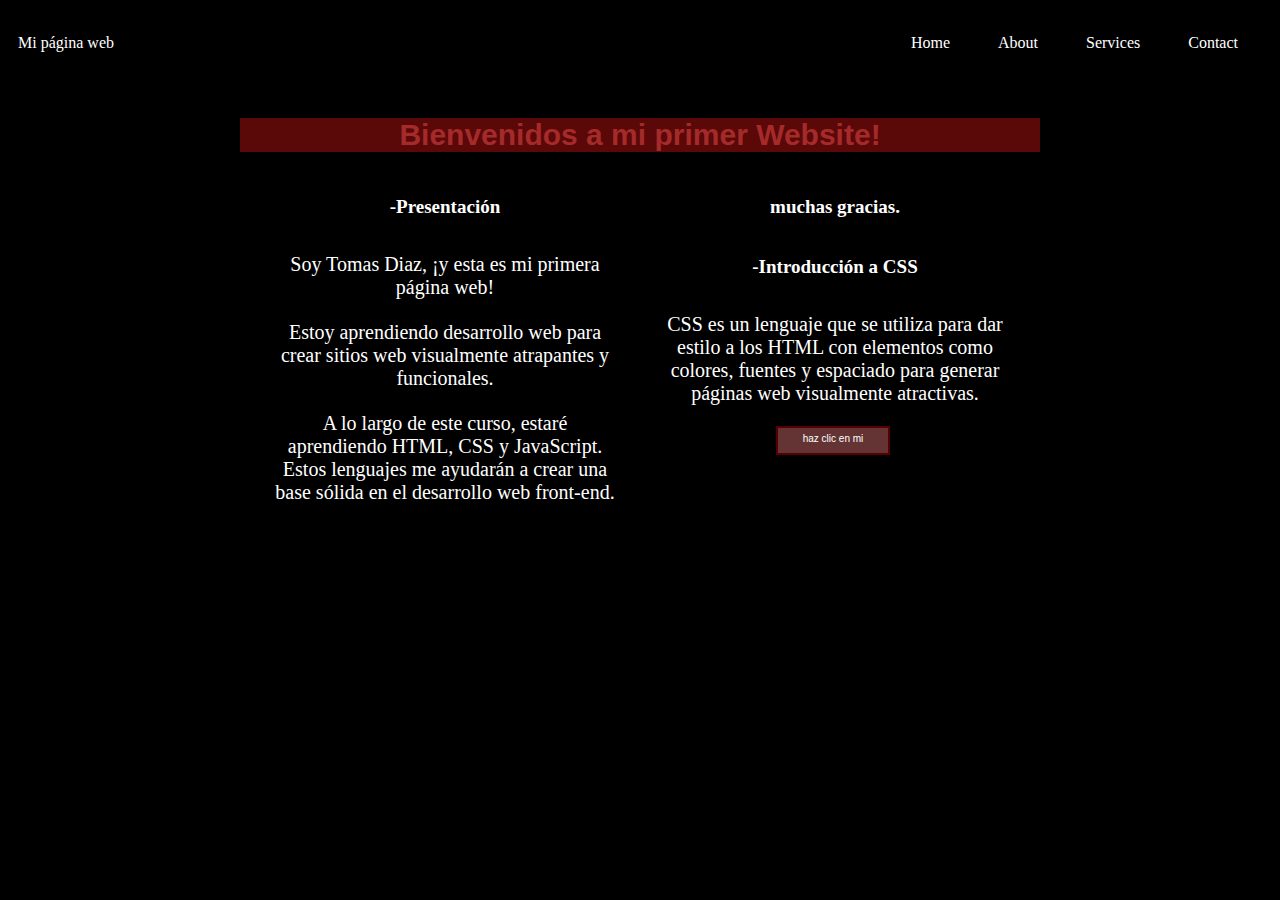
<file: index.html>
<!DOCTYPE html>
  </html>
  <head>
  <meta charset="UTF-8"/>
<title> Mi Primer Website</title>
  <link rel="stylesheet" href="styles.css"/>
  <meta name="viewport" content="width=device-width, initial-scale=1">
  </head>
  <body>
    <div class="container-nav">
      <nav class="navbar" role="navigation">
        <a href="index.html" class="brand">Mi página web</a>
        <ul class="nav-links">
          <li><a href="index.html">Home</a></li>
          <li><a href="about.html">About</a></li>
          <li><a href="services.html">Services</a></li>
          <li><a href="contact.html">Contact</a></li>
        </ul>
      </nav>
      <button class="button-menu-toggle">Menu</button>
    </div>
    <div class="container">   
  <h1>Bienvenidos a mi primer Website!</h1>
  <div class= row> 
    <div class="column">
  <h2>-Presentación</h2>
  <p>Soy Tomas Diaz, ¡y esta es mi primera página web!</p>
  <p>Estoy aprendiendo desarrollo web para crear sitios web visualmente atrapantes y funcionales.</p>
  <p>A lo largo de este curso, estaré aprendiendo HTML, CSS y JavaScript. Estos lenguajes me ayudarán a crear una base sólida en el desarrollo web front-end.</p>
  </div>
  <div class="column">
  <h2>muchas gracias.</h2>
    <h3>-Introducción a CSS</h3>
    <p>CSS es un lenguaje que se utiliza para dar estilo a los HTML con elementos como colores,  fuentes y espaciado para generar páginas web visualmente atractivas.</p>
   <div class = "cuadro2"
    button onclick="showAlert()">haz clic en mi</button>
  </div>
  </div>
  </div>
  </div>
  <script src="script.js"></script>
  </body>
  </html>
</file>
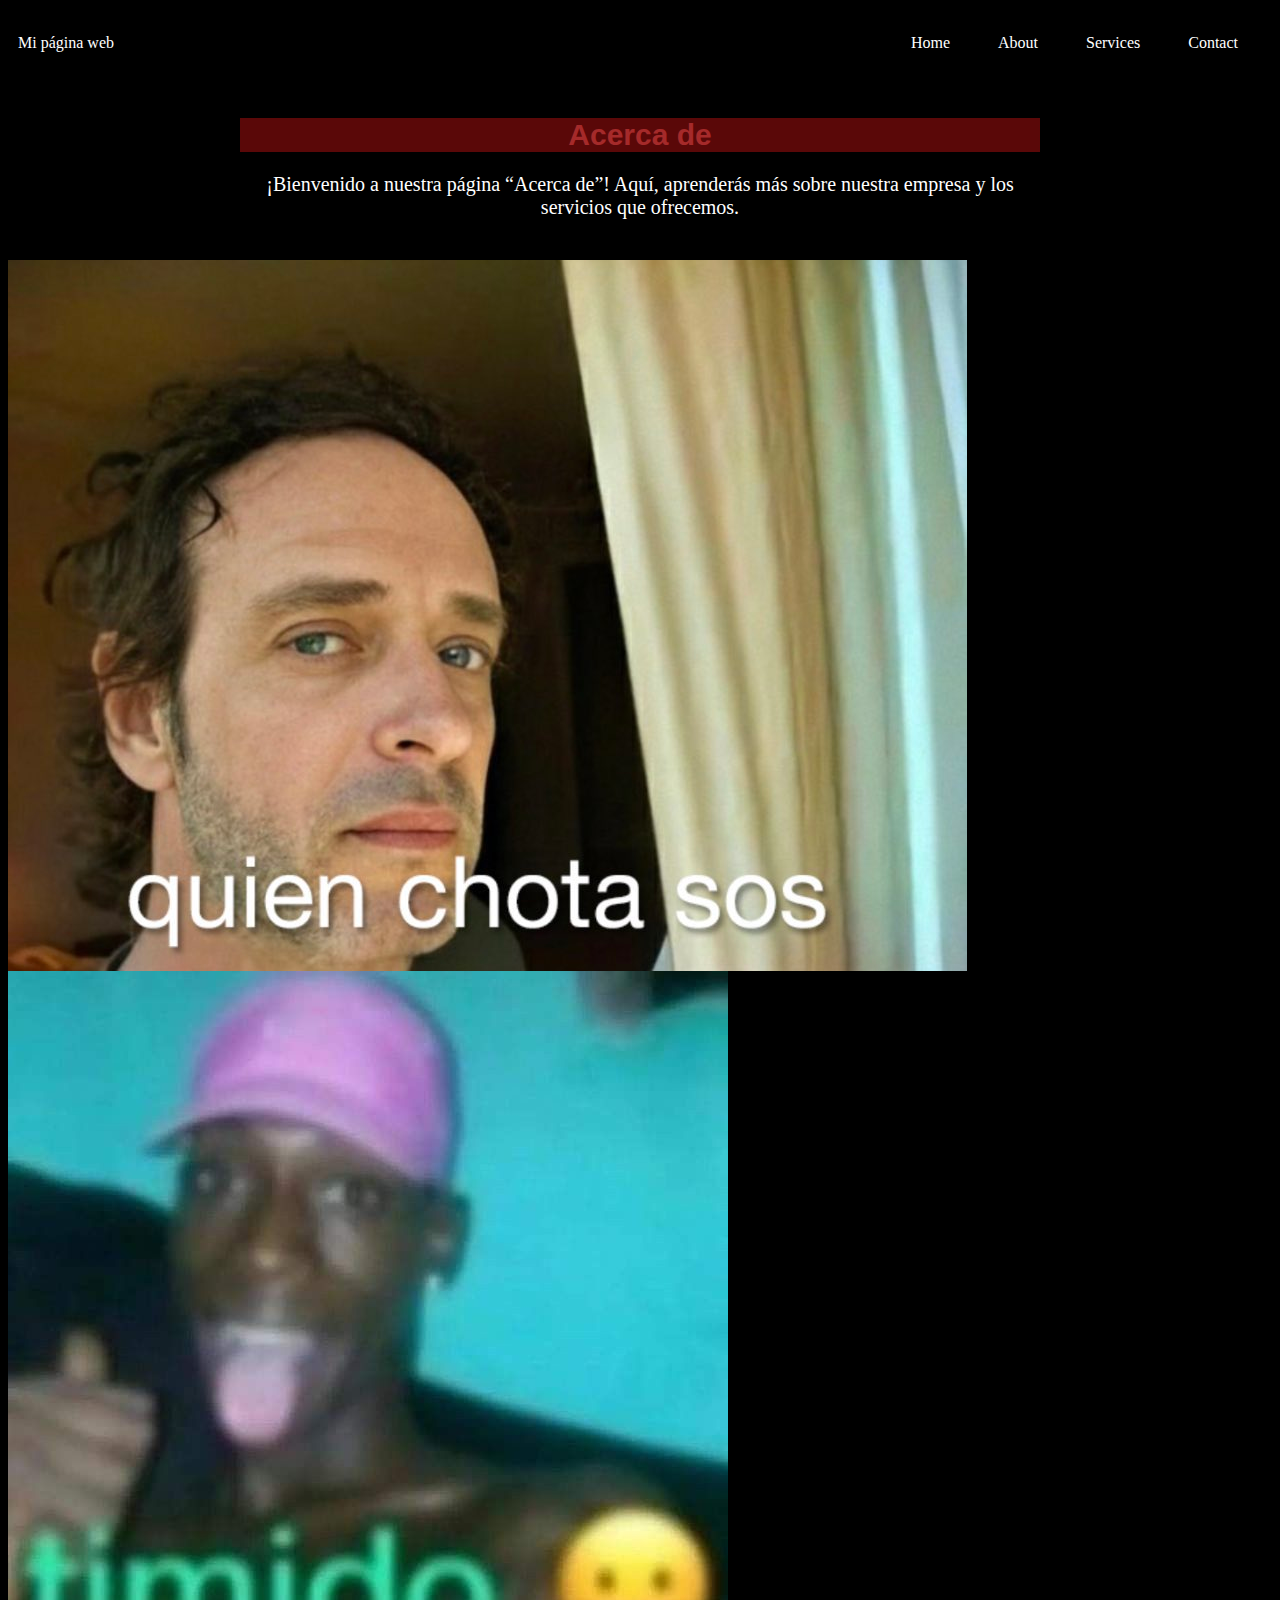
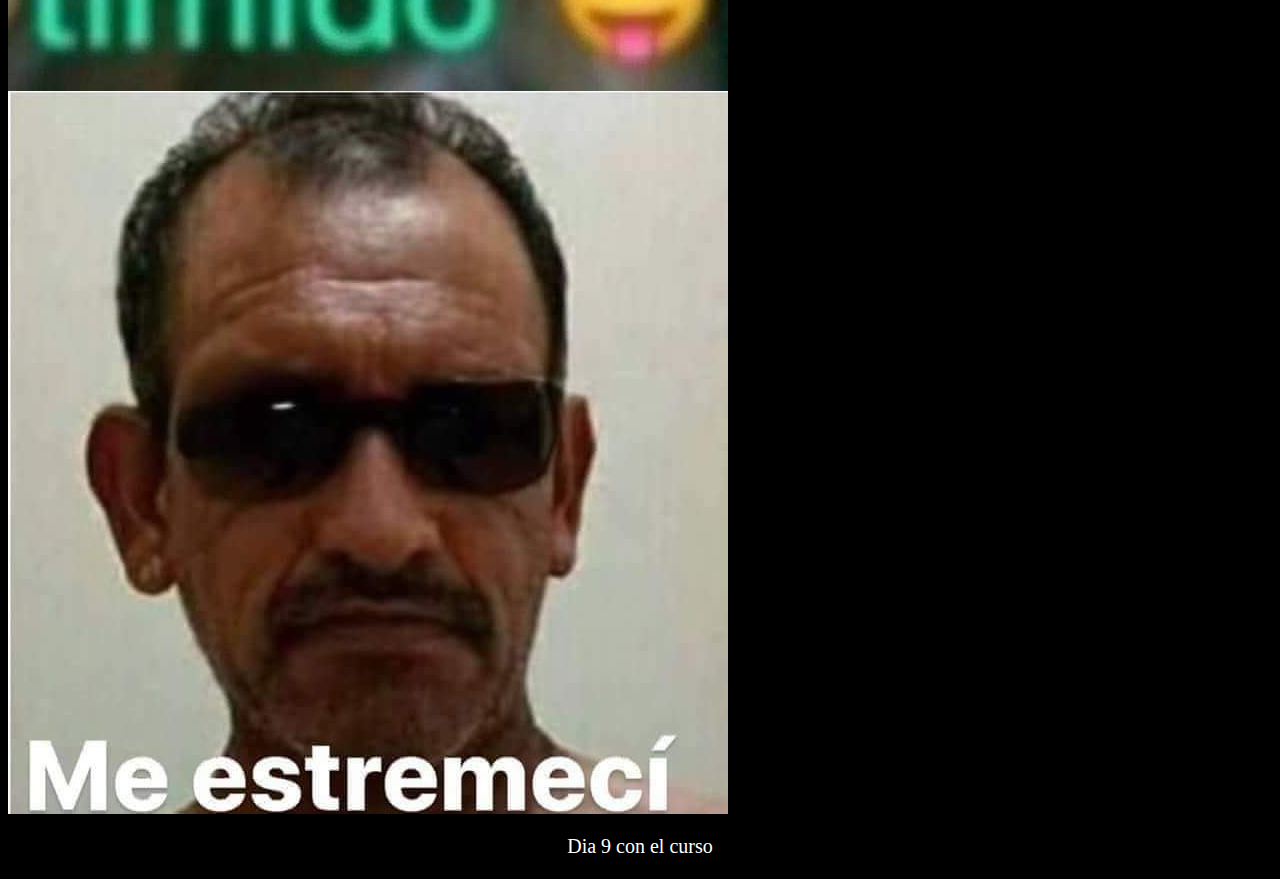
<file: about.html>
<!DOCTYPE html>
  </html>
  <head>
  <meta charset="UTF-8"/>
<title> Mi Primer Website</title>
  <link rel="stylesheet" href="styles.css"/>
  <meta name="viewport" content="width=device-width, initial-scale=1">
  </head>
  <body>
    <div class="container-nav">
        <nav class="navbar" role="navigation">
        <a href="index.html" class="brand">Mi página web</a>
        <ul class="nav-links">
          <li><a href="index.html">Home</a></li>
          <li><a href="about.html">About</a></li>
          <li><a href="services.html">Services</a></li>
          <li><a href="contact.html">Contact</a></li>
        </ul>
      </nav>
      <button class="button-menu-toggle">Menu</button>
    </div>
    <div class="container">  
        <h1>Acerca de</h1>
<p>¡Bienvenido a nuestra página “Acerca de”! Aquí, aprenderás más sobre nuestra empresa y los servicios que ofrecemos.</p>
 </div>
 <div class="fotitos">
    <img src="foto1.jpg" alt="Descripción de la imagen 1" />
    <img src="foto2.jpg" alt="Descripción de la imagen 2" />
    <img src="foto3.jpg" alt="Descripción de la imagen 3" />
</div>
  </div>
  </div>
  <main> 
    <div class="greeting">
    <p>Dia 9 con el curso  </p>  
    </div> 
  </main>
  <script src="script.js"></script>
  </body>
  </html>
</file>
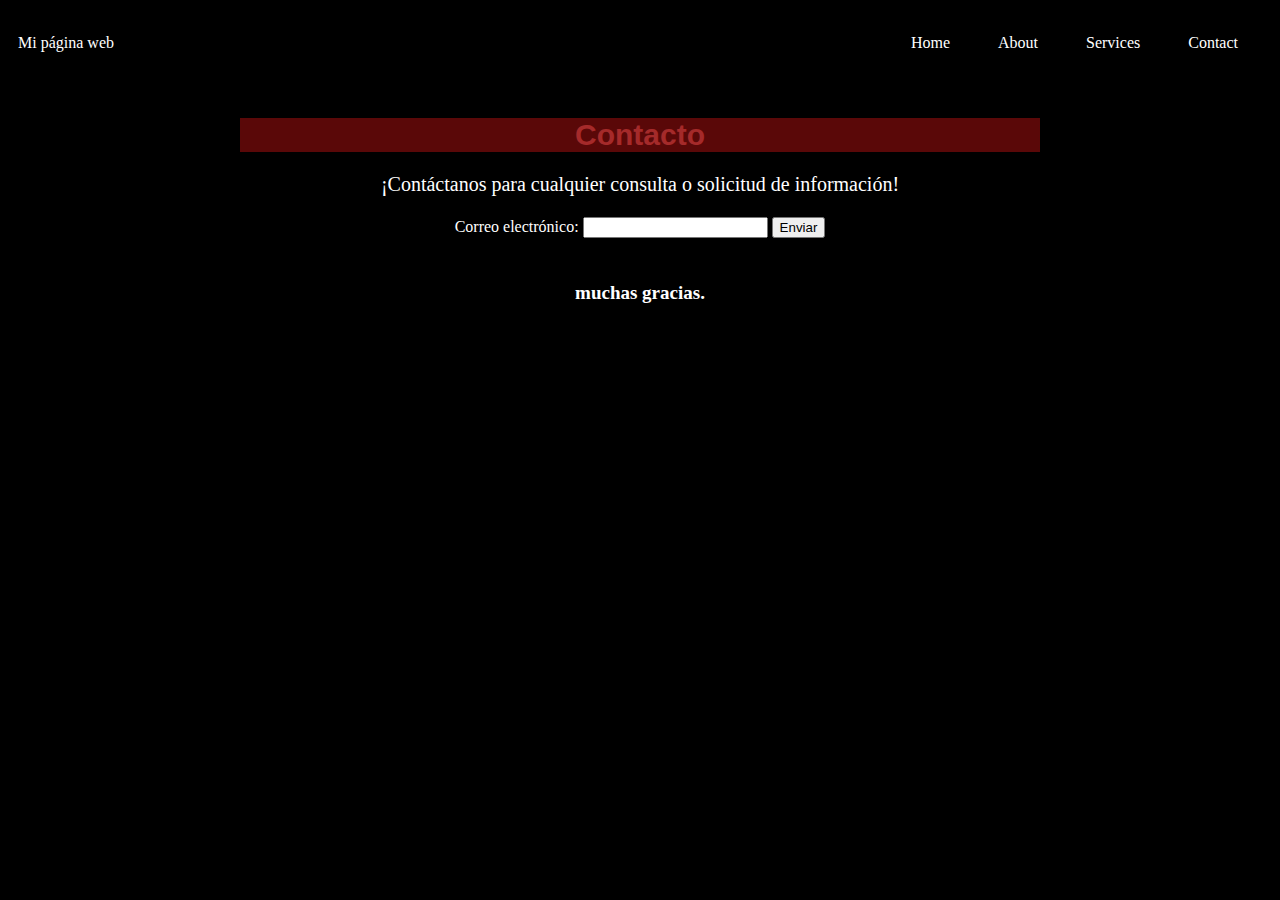
<file: contact.html>
<!DOCTYPE html>
  </html>
  <head>
  <meta charset="UTF-8"/>
<title> Mi Primer Website</title>
  <link rel="stylesheet" href="styles.css"/>
  <meta name="viewport" content="width=device-width, initial-scale=1">
  </head>
  <body>
    <div class="container-nav">
        <nav class="navbar" role="navigation">
        <a href="index.html" class="brand">Mi página web</a>
        <ul class="nav-links">
          <li><a href="index.html">Home</a></li>
          <li><a href="about.html">About</a></li>
          <li><a href="services.html">Services</a></li>
          <li><a href="contact.html">Contact</a></li>
        </ul>
      </nav>
      <button class="button-menu-toggle">Menu</button>
    </div>
    <div class="container">   
        <h1>Contacto</h1>
        <p>¡Contáctanos para cualquier consulta o solicitud de información!</p>
        <form id="myForm">
                <label for="email">Correo electrónico:</label>
                <input type="email" id="email" name="email" required>
                <button type="submit">Enviar</button>
        </form>
    </div>
  <div class="column">
  <h2>muchas gracias.</h2>
  </div>
  </div>
  <script src="script.js"></script>
  </body>
  </html>
</file>
<file: styles.css>
h1{background-color: rgb(90, 8, 8);
    font-family: 'Franklin Gothic Medium', 'Arial Narrow', Arial, sans-serif;
    font-size: 30px;
    text-align: center;
    color:brown;}
body{background-color: black;
    color:rgb(255, 255, 255);}
p{font-family: Georgia, 'Times New Roman', Times, serif;
font-size: 20px;
padding: 1px;
margin: 20px;
text-align: center;}
h2{margin: 10px;
font-family: Cambria, Cochin, Georgia, Times, 'Times New Roman', serif;
font-size: 19px;
padding: 14px;
text-align: center;}
h3{margin: 10px;
font-family: Cambria, Cochin, Georgia, Times, 'Times New Roman', serif;
font-size: 19px;
padding: 14px;
text-align: center;}
.container {max-width: 800px;
margin: auto;
padding: 20px;
text-align: center;}
.row{display: flex;
flex-wrap: wrap;
margin: 10px;}
.column{flex: 1;
padding: 10;}
@media (max-width: 100px) {
    .column  { flex: 100%;} } 
.cuadro {text-align: center;
    height: 60px;
    width: 350px;
    background-color: brown; 
    font-size: 2px;
    padding: 5px;    
    margin: 20px 0px 0px 480px;
    font-family: 'Trebuchet MS', 'Lucida Sans Unicode', 'Lucida Grande', 'Lucida Sans', Arial, sans-serif;}
.cuadro2 {

font-family: Verdana, Tahoma, sans-serif; 
background-color: rgb(100, 52, 52);
height: 15px;
width: 100px;
font-size: 10px;
padding: 5px;                   
margin: 10px 0px 0px 136px;
border: 2px solid rgb(87, 0, 0);
}
.container-nav {
    display: flex;
    padding: 10px;
    height: 50px;
    background-color: black;
  }
  .navbar {
    display: flex;
    justify-content: space-between;
    width: 100%;
  }
  .brand {
    display: flex;
    align-items: center;
  }
  li>a {
    padding: 8px 24px;
  }
  li {
    list-style-type: none;
  }
  a {color: white;
    text-decoration:none;}
  .nav-links {
    display: flex;
    align-items: center;
  }
  .button-menu-toggle {
    display: none;
  }
  @media (max-width: 768px) {
    .column {
      flex: 100%;
    }
    .nav-links {
      display: none;
     }
    .button-menu-toggle {
      display: block;
      background-color: white;
      border:none;
      border-radius: 50px;
      padding: 0 24px;
      font-family: monospace;
      font-weight: bold;
      font-size: 20px;
    }
    .nav-links.nav-links-responsive {
      position: absolute;
      display: flex;
      background-color: rgba(20,20,20,0.95);
      width: 100%;
      height: 100%;
      top: 70px;
      left: 0;
      flex-direction: column;
      padding-top: 200px;
      align-items: center;
      gap:70px;
      font-size: 40px; }}
      .ul {margin: 10px;
        font-family: Cambria, Cochin, Georgia, Times, 'Times New Roman', serif;
        font-size: 19px;
        padding: 14px;
        text-align: center;}
        .fotitos {display:flex;
        flex-wrap: wrap;}
        .greeting { text-align: center;}
</file>
